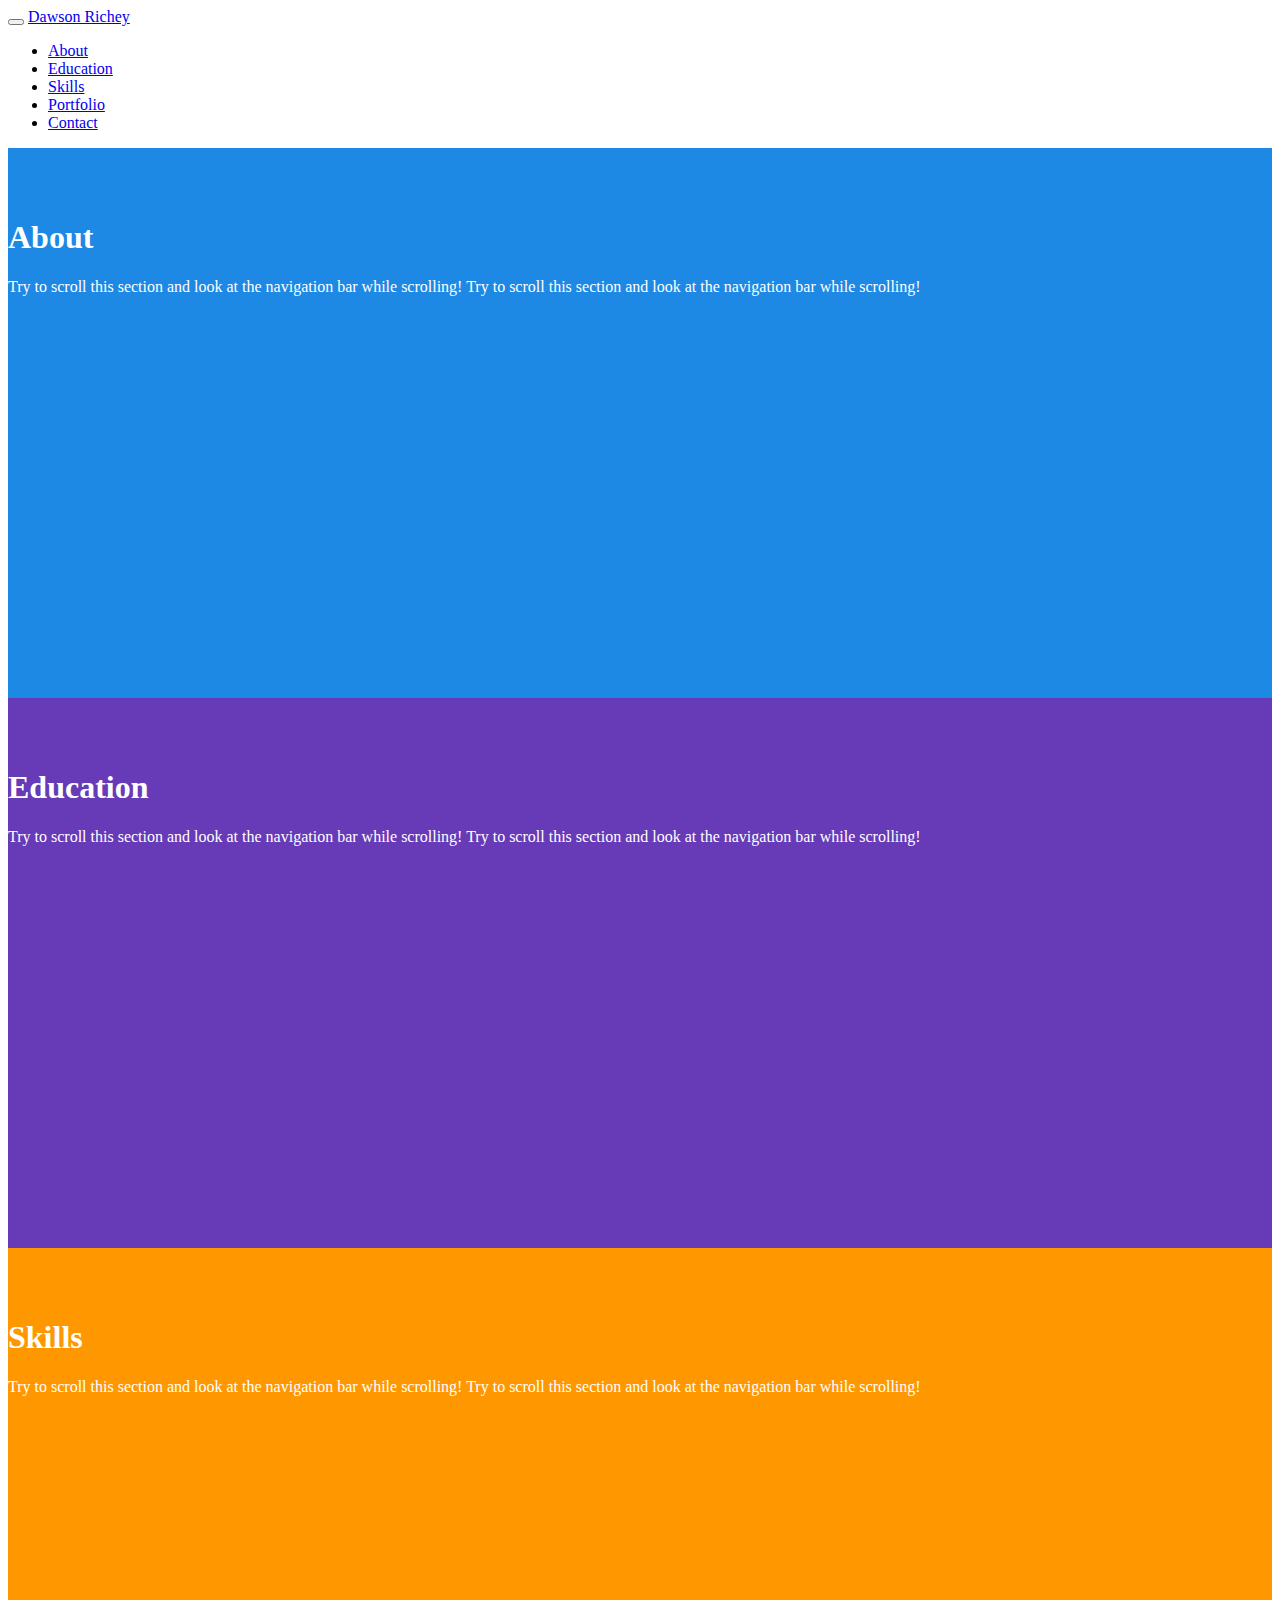
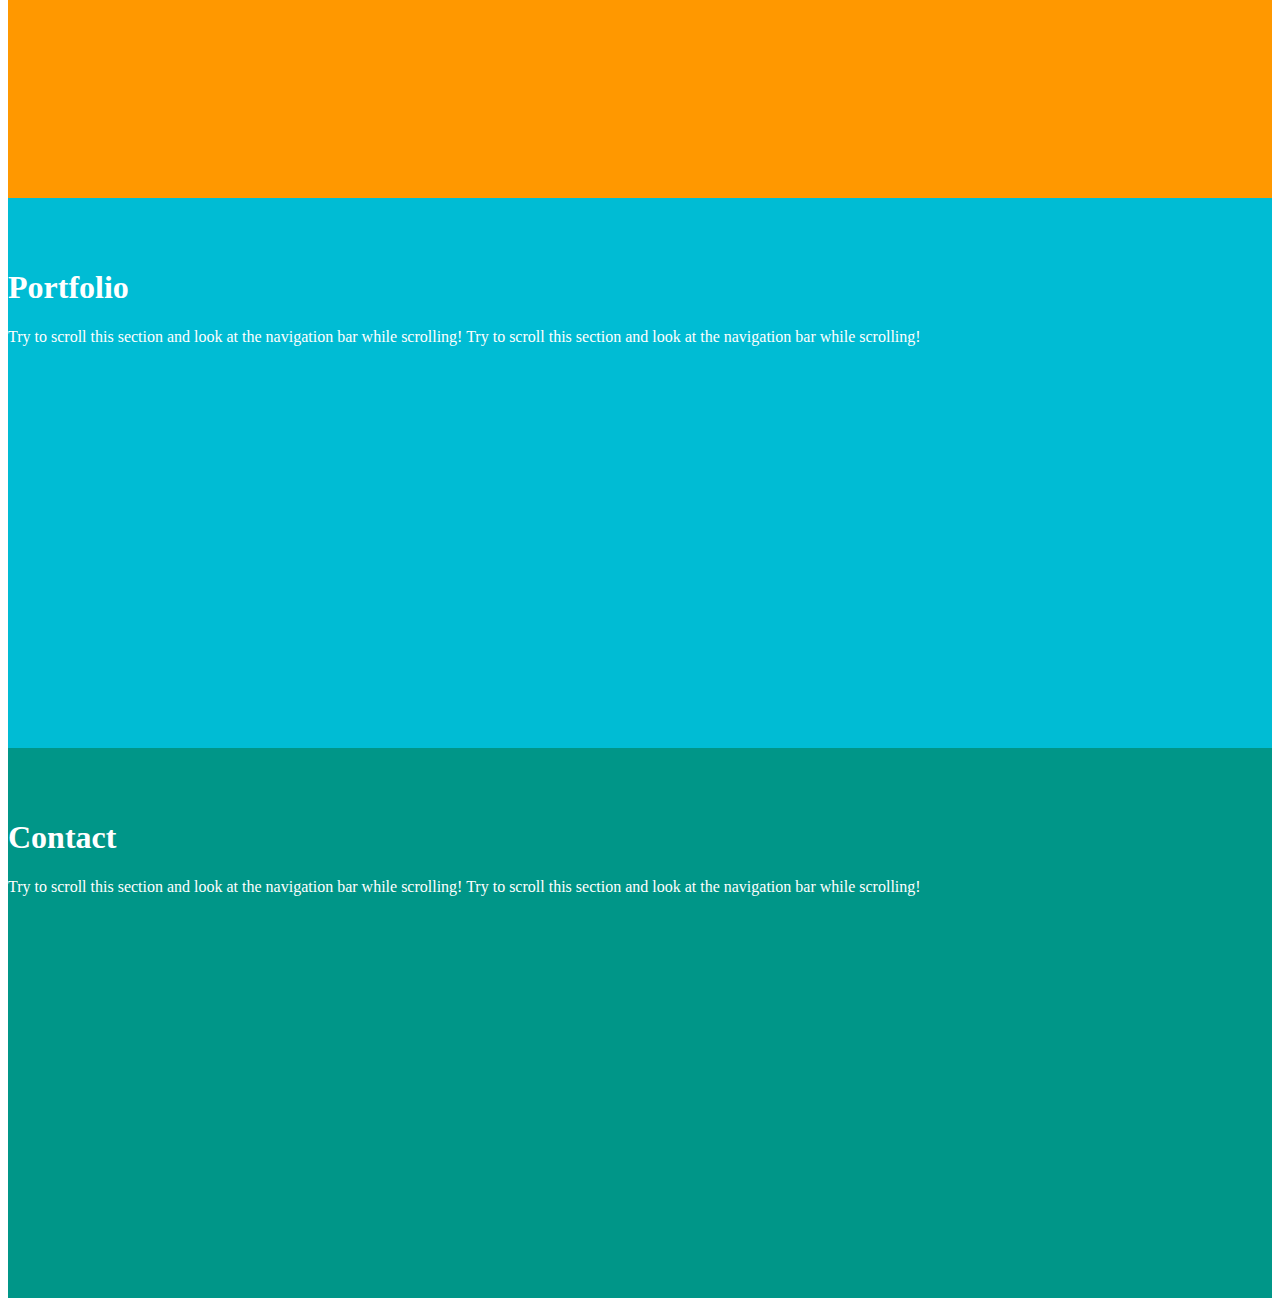
<file: Dawson_Portfolio/index.html>
<!DOCTYPE html>
<html>
<head>
  <title>Dawson Richey Portfolio </title>
  <meta charset="utf-8">
  <meta name="viewport" content="width=device-width, initial-scale=1">
  <link rel="stylesheet" href="https://maxcdn.bootstrapcdn.com/bootstrap/4.0.0-beta.2/css/bootstrap.min.css" integrity="sha384-PsH8R72JQ3SOdhVi3uxftmaW6Vc51MKb0q5P2rRUpPvrszuE4W1povHYgTpBfshb" crossorigin="anonymous">
  <script src="https://ajax.googleapis.com/ajax/libs/jquery/3.2.1/jquery.min.js"></script>
  <script src="https://maxcdn.bootstrapcdn.com/bootstrap/3.3.7/js/bootstrap.min.js"></script>
  <style>
  body {
      position: relative; 
  }
  #about {padding-top:50px;height:500px;color: #fff; background-color: #1E88E5;}
  #education {padding-top:50px;height:500px;color: #fff; background-color: #673ab7;}
  #skills {padding-top:50px;height:500px;color: #fff; background-color: #ff9800;}
  #portfolio {padding-top:50px;height:500px;color: #fff; background-color: #00bcd4;}
  #contact {padding-top:50px;height:500px;color: #fff; background-color: #009688;}
  </style>
</head>
<body data-spy="scroll" data-target=".navbar" data-offset="50">

<nav class="navbar navbar-inverse navbar-fixed-top">
  <div class="container-fluid">
    <div class="navbar-header">
        <button type="button" class="navbar-toggle" data-toggle="collapse" data-target="#myNavbar">
          <span class="icon-bar"></span>
          <span class="icon-bar"></span>
          <span class="icon-bar"></span>                        
      </button>
      <a class="navbar-brand" href="#about">Dawson Richey</a>
    </div>
    <div>
      <div class="collapse navbar-collapse" id="myNavbar">
        <ul class="nav navbar-nav">
          <li><a href="#about">About</a></li>
          <li><a href="#education">Education</a></li>
          <li><a href="#skills">Skills</a></li>
          <li><a href="#portfolio">Portfolio</a></li>
          <li><a href="#contact">Contact</a></li>
        </ul>
      </div>
    </div>
  </div>
</nav>    

<div id="about" class="container-fluid">
  <h1>About</h1>
  <p>Try to scroll this section and look at the navigation bar while scrolling! Try to scroll this section and look at the navigation bar while scrolling!</p>
</div>
<div id="education" class="container-fluid">
  <h1>Education</h1>
  <p>Try to scroll this section and look at the navigation bar while scrolling! Try to scroll this section and look at the navigation bar while scrolling!</p>
</div>
<div id="skills" class="container-fluid">
  <h1>Skills</h1>
  <p>Try to scroll this section and look at the navigation bar while scrolling! Try to scroll this section and look at the navigation bar while scrolling!</p>
</div>
<div id="portfolio" class="container-fluid">
  <h1>Portfolio</h1>
  <p>Try to scroll this section and look at the navigation bar while scrolling! Try to scroll this section and look at the navigation bar while scrolling!</p>
</div>
<div id="contact" class="container-fluid">
  <h1>Contact</h1>
  <p>Try to scroll this section and look at the navigation bar while scrolling! Try to scroll this section and look at the navigation bar while scrolling!</p>
</div>

</body>
</html>
</file>
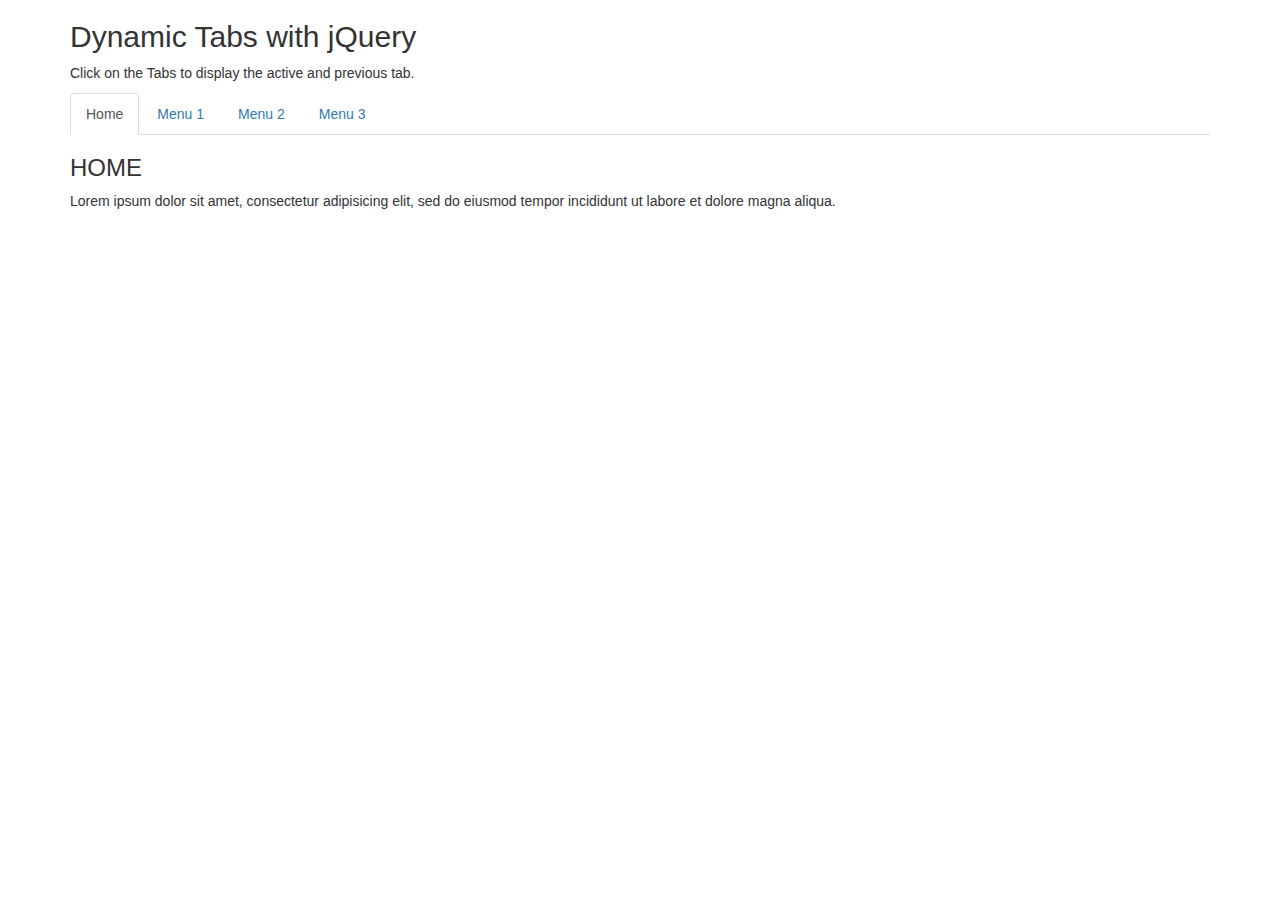
<file: index2.html>
<!DOCTYPE html>
<html lang="en">
<head>
  <title>Bootstrap Example</title>
  <meta charset="utf-8">
  <meta name="viewport" content="width=device-width, initial-scale=1">
  <link rel="stylesheet" href="https://maxcdn.bootstrapcdn.com/bootstrap/3.3.7/css/bootstrap.min.css">
  <script src="https://ajax.googleapis.com/ajax/libs/jquery/3.2.1/jquery.min.js"></script>
  <script src="https://maxcdn.bootstrapcdn.com/bootstrap/3.3.7/js/bootstrap.min.js"></script>
</head>
<body>

<div class="container">
  <h2>Dynamic Tabs with jQuery</h2>
  <p>Click on the Tabs to display the active and previous tab.</p>
  <ul class="nav nav-tabs">
    <li class="active"><a href="#home">Home</a></li>
    <li><a href="#menu1">Menu 1</a></li>
    <li><a href="#menu2">Menu 2</a></li>
    <li><a href="#menu3">Menu 3</a></li>
  </ul>

  <div class="tab-content">
    <div id="home" class="tab-pane fade in active">
      <h3>HOME</h3>
      <p>Lorem ipsum dolor sit amet, consectetur adipisicing elit, sed do eiusmod tempor incididunt ut labore et dolore magna aliqua.</p>
    </div>
    <div id="menu1" class="tab-pane fade">
      <h3>Menu 1</h3>
      <p>Ut enim ad minim veniam, quis nostrud exercitation ullamco laboris nisi ut aliquip ex ea commodo consequat.</p>
    </div>
    <div id="menu2" class="tab-pane fade">
      <h3>Menu 2</h3>
      <p>Sed ut perspiciatis unde omnis iste natus error sit voluptatem accusantium doloremque laudantium, totam rem aperiam.</p>
    </div>
    <div id="menu3" class="tab-pane fade">
      <h3>Menu 3</h3>
      <p>Eaque ipsa quae ab illo inventore veritatis et quasi architecto beatae vitae dicta sunt explicabo.</p>
    </div>
  </div>
  </div>
  <!--
    <hr>
    <p class="act"><b>Active Tab</b>: <span></span></p>
    <p class="prev"><b>Previous Tab</b>: <span></span></p>
</div> -->

<script>
$(document).ready(function(){
    $(".nav-tabs a").click(function(){
        $(this).tab('show');
    });
    $('.nav-tabs a').on('shown.bs.tab', function(event){
        var x = $(event.target).text();         // active tab
        var y = $(event.relatedTarget).text();  // previous tab
        $(".act span").text(x);
        $(".prev span").text(y);
    });
});
</script>

</body>
</html>
</file>
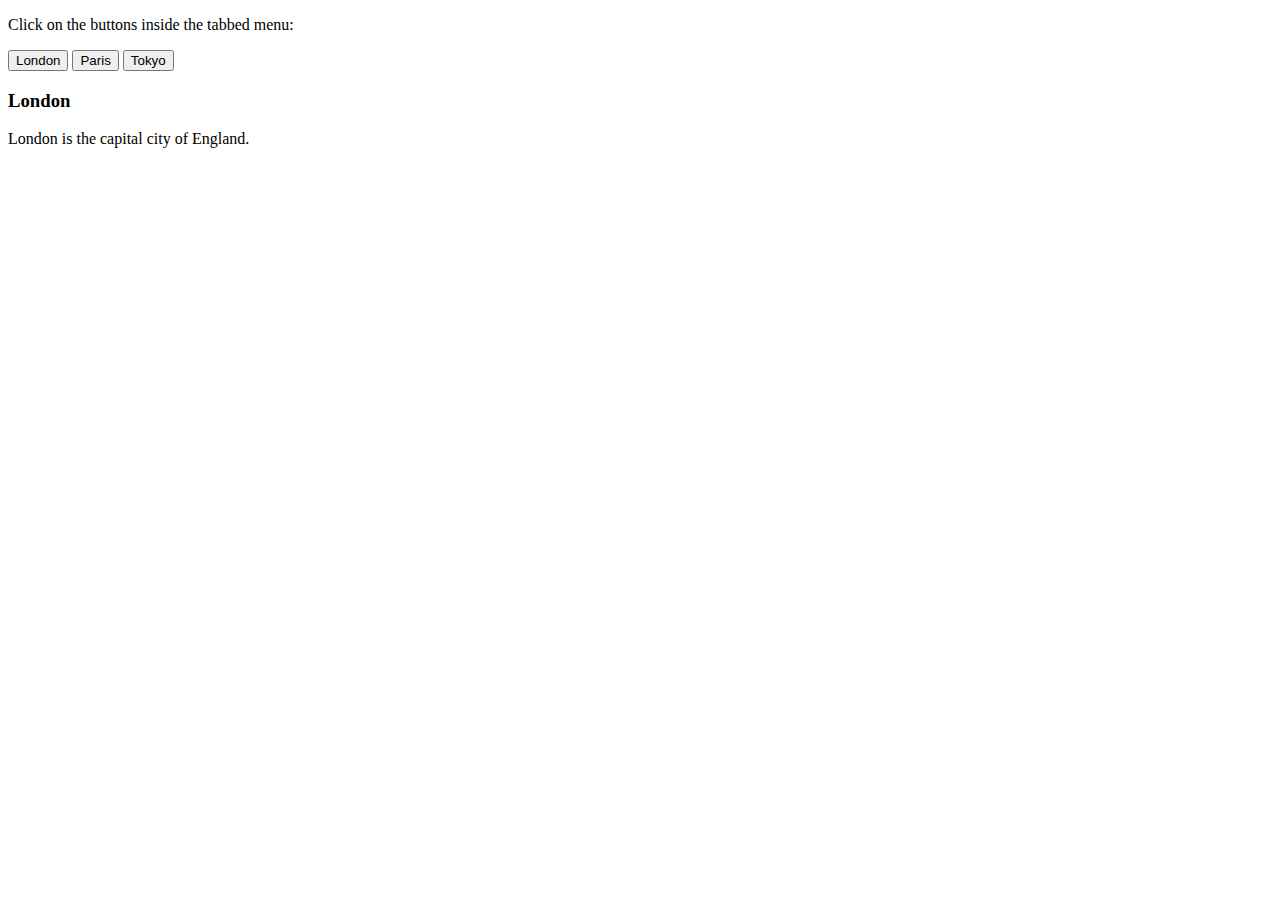
<file: sdfds.html>
<!DOCTYPE html>
<html>
<head>
<style>
</style>
</head>
<body>

<p>Click on the buttons inside the tabbed menu:</p>

<div class="tab">
  <button class="tablinks" onclick="openCity(event, 'London')" id="defaultOpen">London</button>
  <button class="tablinks" onclick="openCity(event, 'Paris')">Paris</button>
  <button class="tablinks" onclick="openCity(event, 'Tokyo')">Tokyo</button>
</div>

<div id="London" class="tabcontent">
  <h3>London</h3>
  <p>London is the capital city of England.</p>
</div>

<div id="Paris" class="tabcontent">
  <h3>Paris</h3>
  <p>Paris is the capital of France.</p> 
</div>

<div id="Tokyo" class="tabcontent">
  <h3>Tokyo</h3>
  <p>Tokyo is the capital of Japan.</p>
</div>

<script>
function openCity(evt, cityName) {
    var i, tabcontent, tablinks;
    tabcontent = document.getElementsByClassName("tabcontent");
    for (i = 0; i < tabcontent.length; i++) {
        tabcontent[i].style.display = "none";
    }
    tablinks = document.getElementsByClassName("tablinks");
    for (i = 0; i < tablinks.length; i++) {
        tablinks[i].className = tablinks[i].className.replace(" active", "");
    }
    document.getElementById(cityName).style.display = "block";
    evt.currentTarget.className += " active";
}

// Get the element with id="defaultOpen" and click on it
document.getElementById("defaultOpen").click();
</script>
     
</body>
</html>
</file>
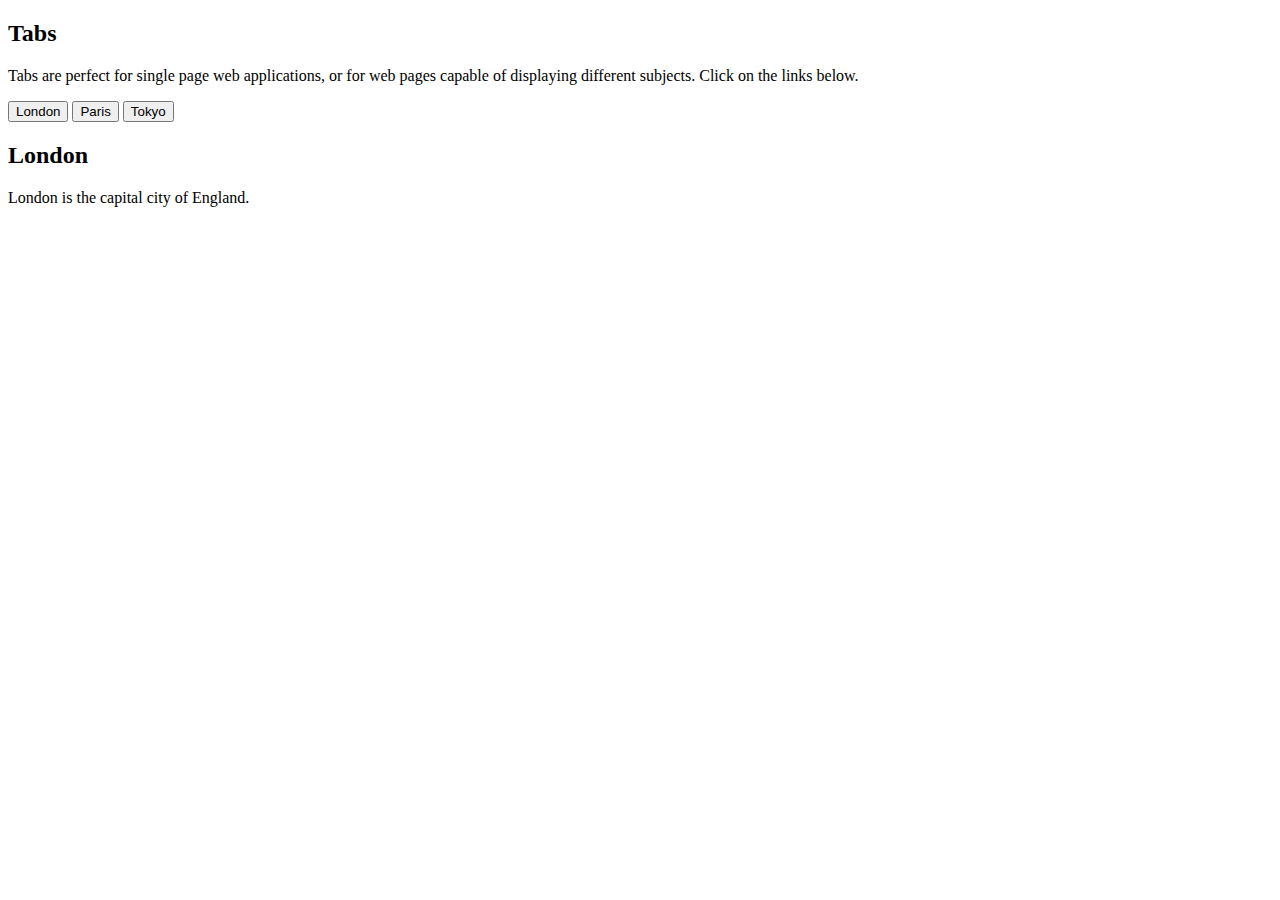
<file: Untitled1.html>
<!DOCTYPE html>
<html>
<title>W3.CSS</title>
<meta name="viewport" content="width=device-width, initial-scale=1">
<body>

<div class="w3-container">
  <h2>Tabs</h2>
  <p>Tabs are perfect for single page web applications, or for web pages capable of displaying different subjects. Click on the links below.</p>
</div>

<div class="w3-bar w3-black">
  <button class="w3-bar-item w3-button" onclick="openCity('London')">London</button>
  <button class="w3-bar-item w3-button" onclick="openCity('Paris')">Paris</button>
  <button class="w3-bar-item w3-button" onclick="openCity('Tokyo')">Tokyo</button>
</div>

<div id="London" class="w3-container city">
  <h2>London</h2>
  <p>London is the capital city of England.</p>
</div>

<div id="Paris" class="w3-container city" style="display:none">
  <h2>Paris</h2>
  <p>Paris is the capital of France.</p> 
</div>

<div id="Tokyo" class="w3-container city" style="display:none">
  <h2>Tokyo</h2>
  <p>Tokyo is the capital of Japan.</p>
</div>

<script>
function openCity(cityName) {
    var i;
    var x = document.getElementsByClassName("city");
    for (i = 0; i < x.length; i++) {
       x[i].style.display = "none";  
    }
    document.getElementById(cityName).style.display = "block";  
}
</script>

</body>
</html>
</file>
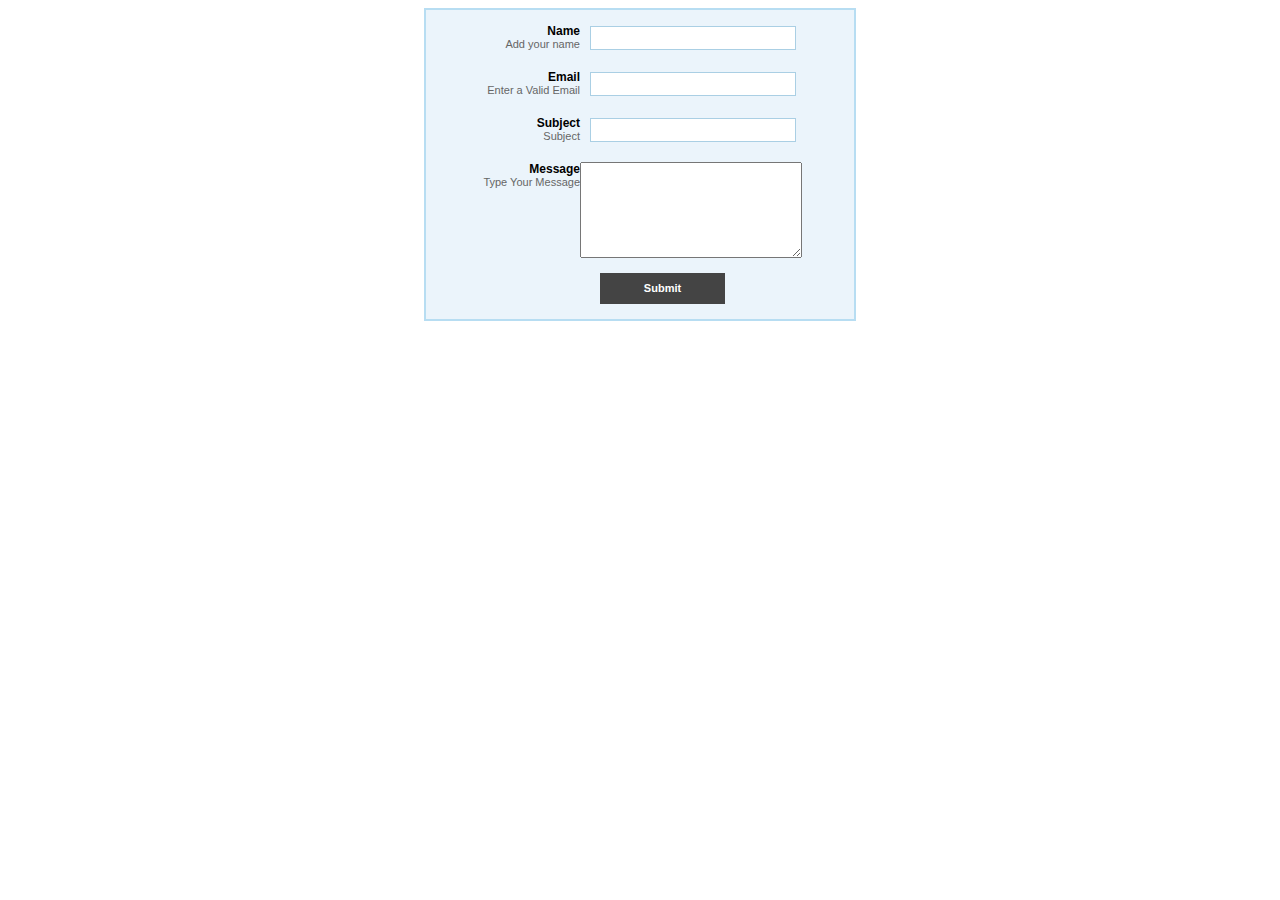
<file: Dawson_Portfolio/blue_form.htm>
<!-- 
Adapted from Antonio Lupetti
http://woork.blogspot.com/2008/06/clean-and-pure-css-form-design.html
-->

<!DOCTYPE html PUBLIC "-//W3C//DTD XHTML 1.0 Transitional//EN" "http://www.w3.org/TR/xhtml1/DTD/xhtml1-transitional.dtd">
<html xmlns="http://www.w3.org/1999/xhtml">
<head>
<meta http-equiv="Content-Type" content="text/html; charset=UTF-8" />
<title>PHP Contact Form Style Demo</title>

<style type="text/css">
body{
	font-family:"Lucida Grande", "Lucida Sans Unicode", Verdana, Arial, Helvetica, sans-serif; 
	font-size:12px;
}
p, h1, form, button{border:0; margin:0; padding:0;}
.spacer{clear:both; height:1px;}
/* ----------- My Form ----------- */
.myform{
	margin:0 auto;
	width:400px;
	padding:14px;
}
	/* ----------- basic ----------- */
	#basic{
		border:solid 2px #DEDEDE;	
	}
	#basic h1 {
		font-size:14px;
		font-weight:bold;
		margin-bottom:8px;
	}
	#basic p{
		font-size:11px;
		color:#666666;
		margin-bottom:20px;
		border-bottom:solid 1px #dedede;
		padding-bottom:10px;
	}
	#basic label{
		display:block;
		font-weight:bold;
		text-align:right;
		width:140px;
		float:left;
	}
	#basic .small{
		color:#666666;
		display:block;
		font-size:11px;
		font-weight:normal;
		text-align:right;
		width:140px;
	}
	#basic input{
		float:left;
		width:200px;
		margin:2px 0 30px 10px;
	}
	#basic button{ 
		clear:both;
		margin-left:150px;
		background:#888888;
		color:#FFFFFF;
		border:solid 1px #666666;
		font-size:11px;
		font-weight:bold;
		padding:4px 6px;
	}


	/* ----------- stylized ----------- */
	#stylized{
		border:solid 2px #b7ddf2;
		background:#ebf4fb;

	}
	#stylized h1 {
		font-size:14px;
		font-weight:bold;
		margin-bottom:8px;
	}
	#stylized p{
		font-size:11px;
		color:#666666;
		margin-bottom:20px;
		border-bottom:solid 1px #b7ddf2;
		padding-bottom:10px;
	}
	#stylized label{
		display:block;
		font-weight:bold;
		text-align:right;
		width:140px;
		float:left;
	}
	#stylized .small{
		color:#666666;
		display:block;
		font-size:11px;
		font-weight:normal;
		text-align:right;
		width:140px;
	}
	#stylized input{
		float:left;
		font-size:12px;
		padding:4px 2px;
		border:solid 1px #aacfe4;
		width:200px;
		margin:2px 0 20px 10px;
	}
	#stylized button{ 
		clear:both;
		margin-left:160px;
		width:125px;
		height:31px;
		background:#444;
		text-align:center;
		line-height:31px;
		color:#FFFFFF;
		font-size:11px;
		font-weight:bold;
	}

</style>
</head>

<body>

<div id="stylized" class="myform">

<form id="form1" id="form1" action="mail.php" method="POST">

    <label>Name
        <span class="small">Add your name</span>
    </label>
<input type="text" name="name">
    <label>Email
        <span class="small">Enter a Valid Email</span>
    </label>
<input type="text" name="email">
    <label>Subject
        <span class="small">Subject</span>
    </label>
<input type="text" name="subject">

<br /> 
<br />
<br />


    <label>Message
        <span class="small">Type Your Message</span>
    </label>
<textarea name="message" rows="6" cols="25"></textarea><br />

    <button type="submit" value="Send" style="margin-top:15px;">Submit</button>
<div class="spacer"></div>

</form>

</div> <!-- end of form class -->

</body>
</html>
</file>
